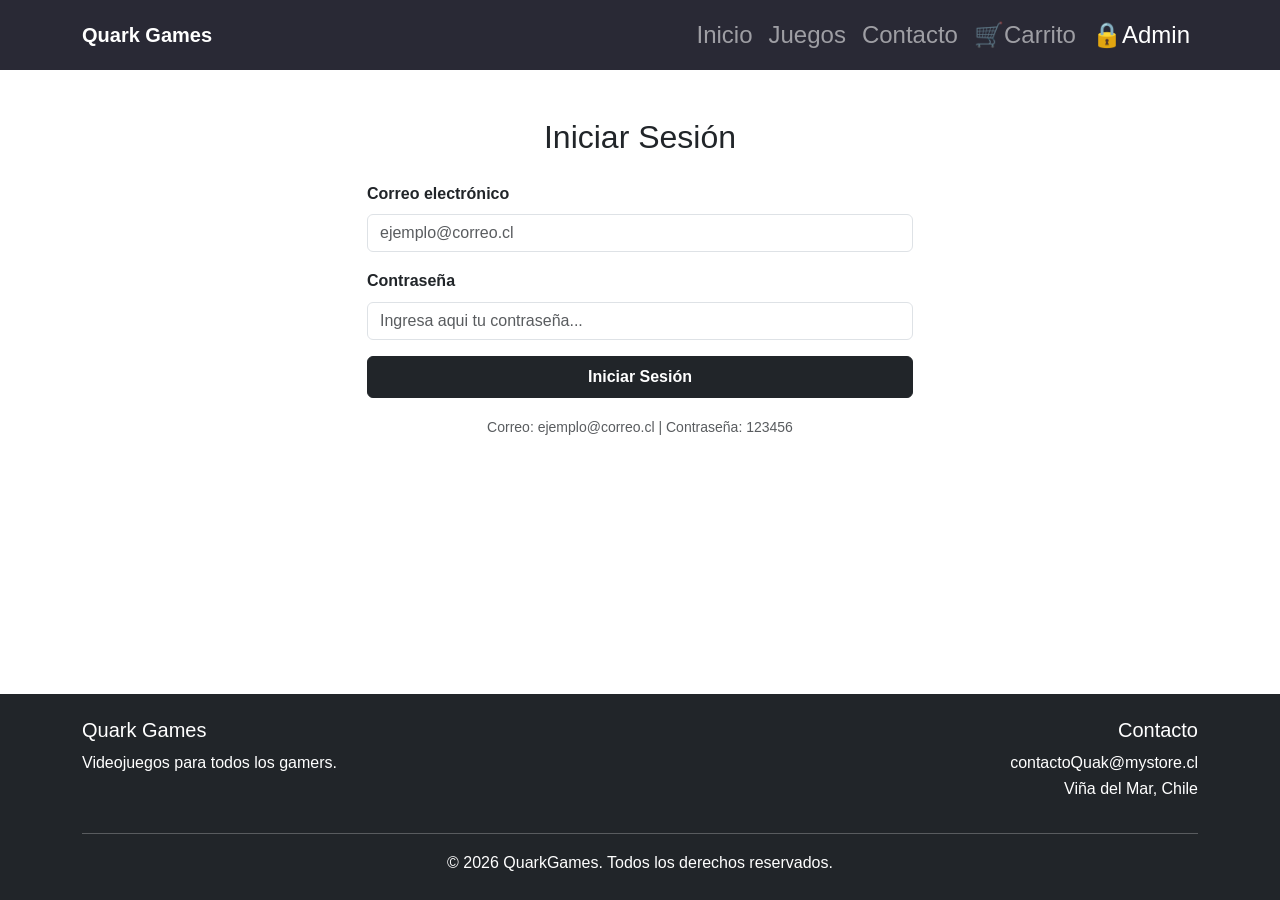
<file: admin.html>
<!DOCTYPE html>
<html lang="es">
<head>
    <meta charset="UTF-8">
    <meta name="viewport" content="width=device-width, initial-scale=1.0">
    <title>Quark Games - Panel Administrativo</title>
    <!-- Bootstrap CSS -->
    <link href="https://cdn.jsdelivr.net/npm/bootstrap@5.3.3/dist/css/bootstrap.min.css" rel="stylesheet" integrity="sha384-QWTKZyjpPEjISv5WaRU9OFeRpok6YctnYmDr5pNlyT2bRjXh0JMhjY6hW+ALEwIH" crossorigin="anonymous">
    <link rel="stylesheet" href="assets/style.css">
    
    <script>
        const sesion = JSON.parse(localStorage.getItem("sesionActiva"));
        
        if (!sesion || sesion.rol !== "Administrador") {
            alert("Acceso denegado. Solo el Administrador puede ingresar a esta área reservada, Leafy-sama.");
            window.location.href = "login.html";
        }
    </script>
</head>
<body class="d-flex flex-column min-vh-100 bg-light">
    <div id="navbar"></div>

    <main class="container py-5">
        <div class="d-flex justify-content-between align-items-center mb-4">
            <h1 class="fw-bold">Panel Administrativo Centralizado</h1>
            <button class="btn btn-danger fw-bold shadow-sm" onclick="cerrarSesion()">Cerrar Sesión</button>
        </div>

        <div class="alert alert-success shadow-sm mb-5" role="alert">
            <h4 class="alert-heading">¡Bienvenido de vuelta!</h4>
            <p class="mb-0">Tu identidad ha sido verificada. Tienes control total sobre el catálogo de tu tienda.</p>
        </div>

        <div class="row justify-content-center">
            <div class="col-md-8">
                <div class="card border-0 shadow-sm h-100">
                    <div class="card-body p-5 text-center d-flex flex-column justify-content-center">
                        <h3 class="card-title fw-bold text-primary mb-3">Gestión de Inventario y Stock</h3>
                        <p class="text-muted fs-5 mb-4">Módulo CRUD para crear, editar, visualizar y eliminar videojuegos del catálogo.</p>
                        <a href="inventario.html" class="btn btn-dark w-100 py-3 fw-bold fs-5 shadow-sm">Administrar Catálogo</a>
                    </div>
                </div>
            </div>
        </div>
    </main>

    <div id="footer" class="mt-auto w-100"></div>

    <!-- LIBRERÍAS Y SCRIPTS FINALES -->
    <script src="https://cdn.jsdelivr.net/npm/bootstrap@5.3.3/dist/js/bootstrap.bundle.min.js" integrity="sha384-YvpcrYf0tY3lHB60NNkmxc5s9fDVZLESaAA55NDzOxhy9GkcIdslK1eN7N6jIeHz" crossorigin="anonymous"></script>
    <script src="js/app.js"></script> 
    <script>
        function cerrarSesion() {
            localStorage.removeItem("sesionActiva")
            window.location.href = "login.html";
        }
    </script>
</body>
</html>
</file>
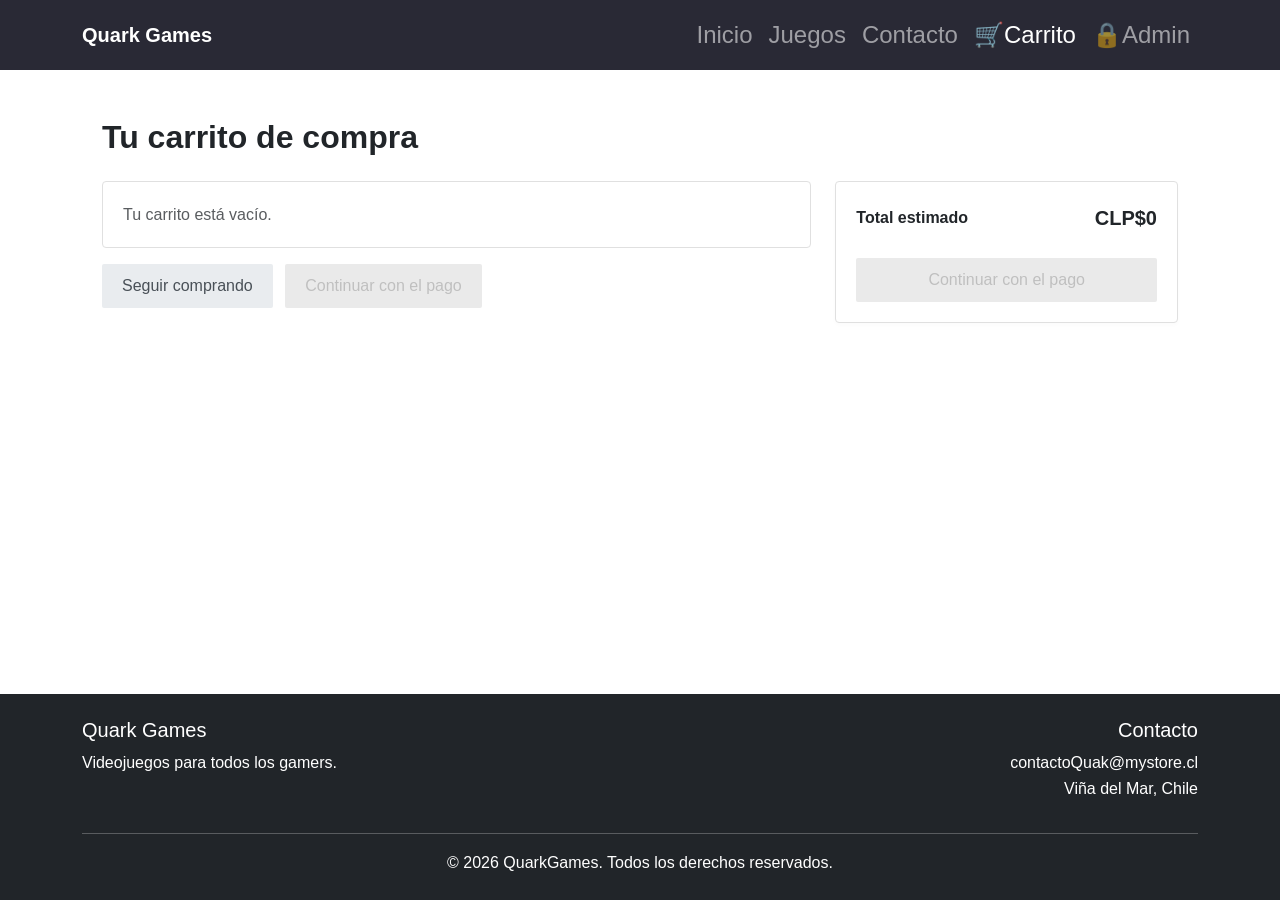
<file: carrito.html>
<!DOCTYPE html>
<html lang="es">
<head>
    <meta charset="UTF-8">
    <meta name="viewport" content="width=device-width, initial-scale=1.0">
    <title>Quark Games - Carrito</title>
    <!-- Bootstrap CSS -->
    <link href="https://cdn.jsdelivr.net/npm/bootstrap@5.3.3/dist/css/bootstrap.min.css" rel="stylesheet" integrity="sha384-QWTKZyjpPEjISv5WaRU9OFeRpok6YctnYmDr5pNlyT2bRjXh0JMhjY6hW+ALEwIH" crossorigin="anonymous">
    <link rel="stylesheet" href="assets/style.css">
</head>
<body class="d-flex flex-column min-vh-100">
    <div id="navbar"></div>

    <main class="container py-5 carrito-container">
        <h2 class="mb-4 fw-bold" id="tituloCarrito">Tu carrito de compra</h2>

        <div class="row">

            <div class="col-lg-8 mb-4">
                <div id="contenedorCarrito">
                </div>

                <div class="d-flex justify-content-between align-items-center mt-3" id="controlesInferiores">
                    <div>
                        <a href="games.html" class="btn btn-secundario me-2">Seguir comprando</a>
                        <button class="btn btn-comprar" id="btnContinuarInferior">Continuar con el pago</button>
                    </div>
                    <span class="link-sutil" id="btnVaciar" style="display: none;">Eliminar todos los artículos</span>
                </div>
            </div>

            <div class="col-lg-4">
                <div class="resumen-caja sticky-top" style="top: 20px;">
                    <div class="d-flex justify-content-between align-items-center mb-3">
                        <span class="fs-6 fw-bold">Total estimado</span>
                        <span class="fs-5 fw-bold" id="totalCarrito">CLP$0</span>
                    </div>

                    <button class="btn btn-comprar w-100 mt-2" id="btnComprar">Continuar con el pago</button>
                </div>
            </div>
        </div>
    </main>
   
    <div id="footer" class="mt-auto w-100"></div>
    <!-- Bootstrap JS -->
    <script src="https://cdn.jsdelivr.net/npm/bootstrap@5.3.3/dist/js/bootstrap.bundle.min.js" 
    integrity="sha384-YvpcrYf0tY3lHB60NNkmxc5s9fDVZLESaAA55NDzOxhy9GkcIdslK1eN7N6jIeHz" 
    crossorigin="anonymous"></script>
    <script src="js/app.js"></script>
    <script src="js/carrito.js"></script>  
</body>
</html>
</file>
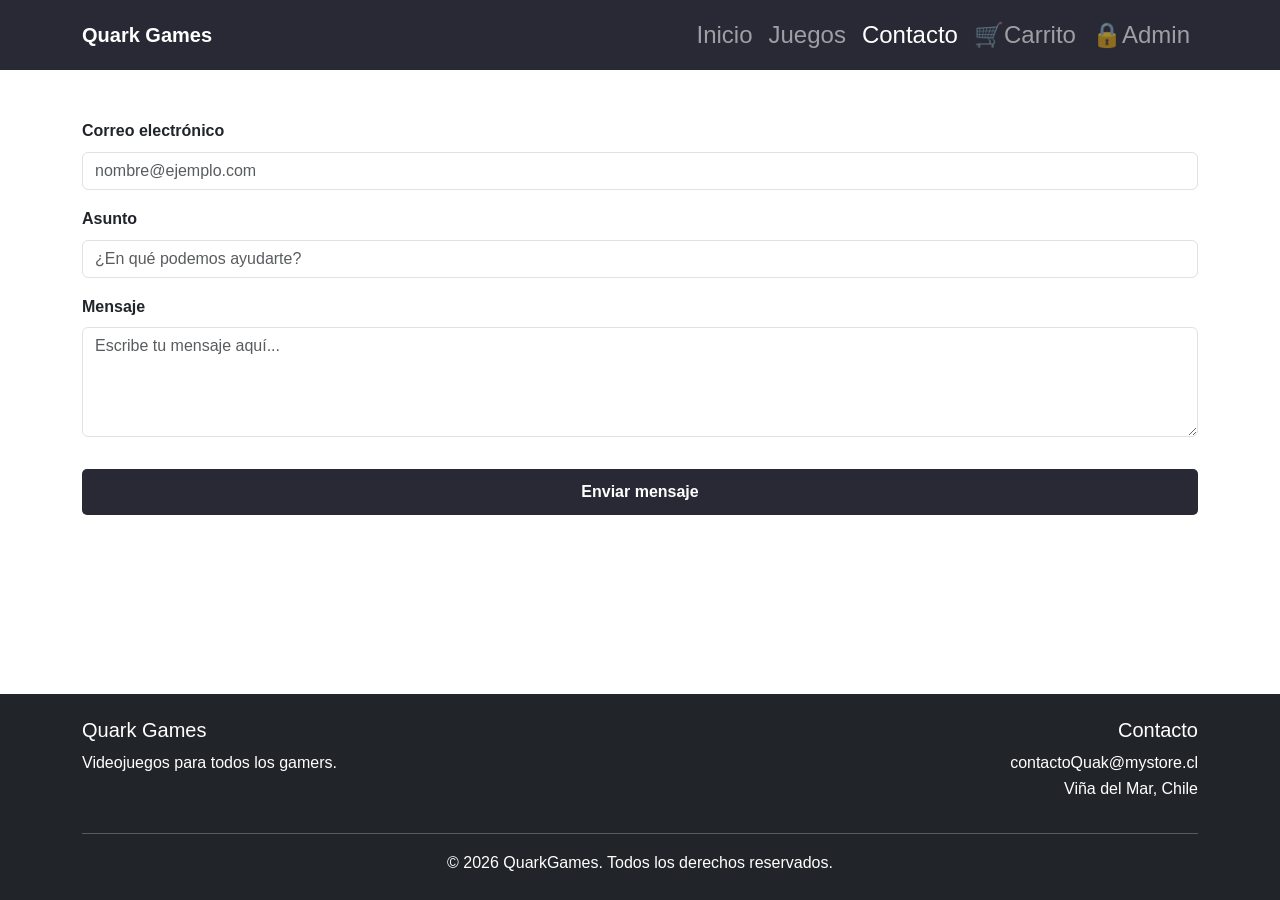
<file: contacto.html>
<!DOCTYPE html>
<html lang="es">
<head>
    <meta charset="UTF-8">
    <meta name="viewport" content="width=device-width, initial-scale=1.0">
    <title>Quark Games - Contacto</title>
    <!-- Bootstrap CSS -->
    <link href="https://cdn.jsdelivr.net/npm/bootstrap@5.3.3/dist/css/bootstrap.min.css" rel="stylesheet" integrity="sha384-QWTKZyjpPEjISv5WaRU9OFeRpok6YctnYmDr5pNlyT2bRjXh0JMhjY6hW+ALEwIH" crossorigin="anonymous">
    <link rel="stylesheet" href="assets/style.css">
</head>
<body class="d-flex flex-column min-vh-100">
    <div id="navbar"></div>

    <main class="container my-5 text-dark">
        <section>

<form id="formularioContacto" class="needs-validation" novalidate>
    
    <div class="mb-3 text-start">
        <label for="correo" class="form-label fw-bold">Correo electrónico</label>
        <input type="email" class="form-control" id="correo" placeholder="nombre@ejemplo.com" required>
        <div class="invalid-feedback">
            Por favor, complete este campo con un correo válido.
        </div>
    </div>

    <div class="mb-3 text-start">
        <label for="asunto" class="form-label fw-bold">Asunto</label>
        <input type="text" class="form-control" id="asunto" placeholder="¿En qué podemos ayudarte?" required>
        <div class="invalid-feedback">
            El asunto es obligatorio, por favor complételo.
        </div>
    </div>

    <div class="mb-3 text-start">
        <label for="mensaje" class="form-label fw-bold">Mensaje</label>
        <textarea class="form-control" id="mensaje" rows="4" placeholder="Escribe tu mensaje aquí..." required></textarea>
        <div class="invalid-feedback">
            No olvide escribir su mensaje.
        </div>
    </div>

    <button type="submit" class="btn btn-login w-100 mt-3">Enviar mensaje</button>
</form>
        </section>
    </main>

    <div id="footer" class="mt-auto w-100"></div>
        <!-- Bootstrap JS -->
    <script src="https://cdn.jsdelivr.net/npm/bootstrap@5.3.3/dist/js/bootstrap.bundle.min.js" 
    integrity="sha384-YvpcrYf0tY3lHB60NNkmxc5s9fDVZLESaAA55NDzOxhy9GkcIdslK1eN7N6jIeHz" 
    crossorigin="anonymous"></script>
    <script src="js/app.js"></script>
    <script src="js/validacion.js"></script>
</body>
</html>
</file>
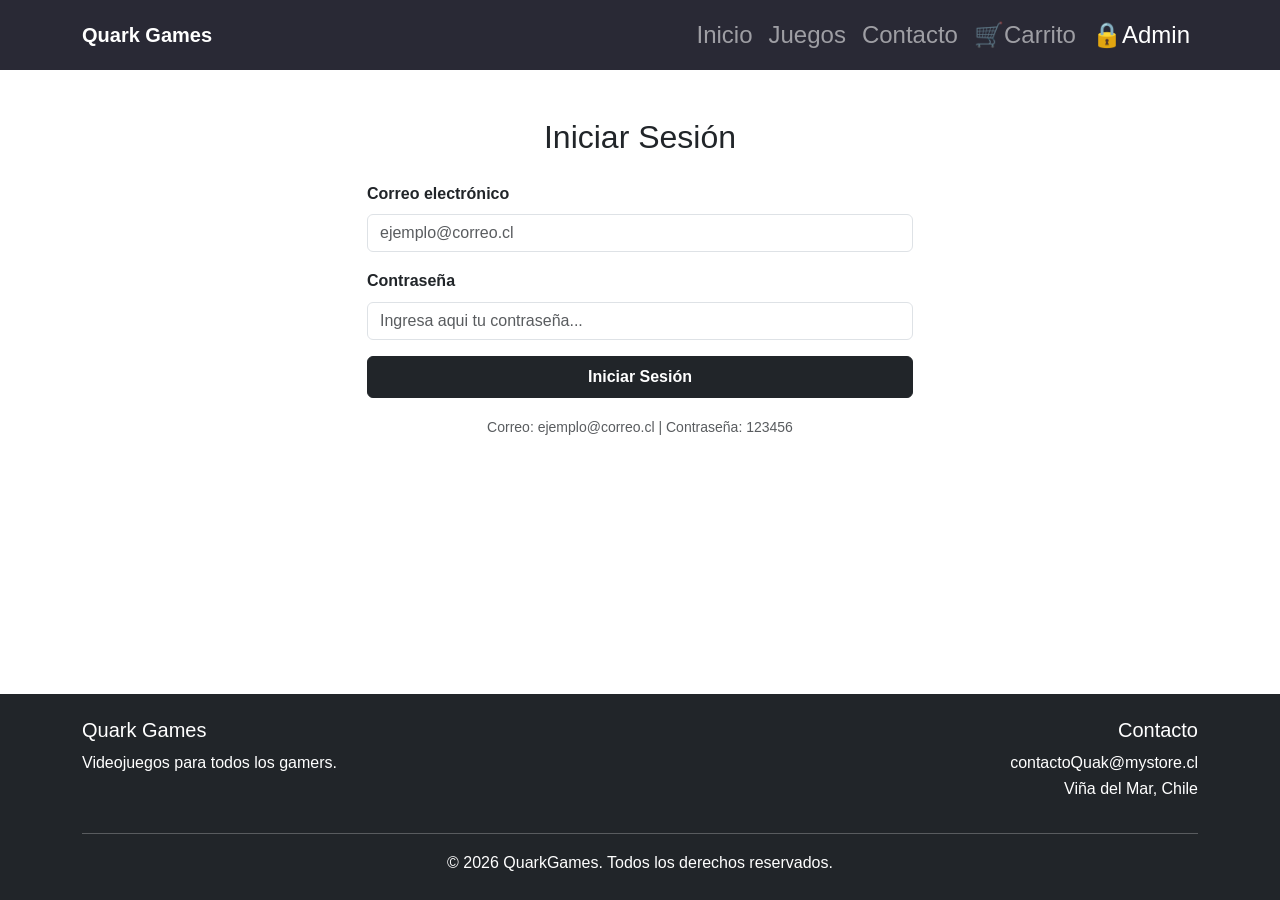
<file: inventario.html>
<!DOCTYPE html>
<html lang="es">
<head>
    <meta charset="UTF-8">
    <meta name="viewport" content="width=device-width, initial-scale=1.0">
    <title>Quark Games - Gestión de Inventario</title>
    <!-- Bootstrap CSS -->
    <link href="https://cdn.jsdelivr.net/npm/bootstrap@5.3.3/dist/css/bootstrap.min.css" rel="stylesheet" integrity="sha384-QWTKZyjpPEjISv5WaRU9OFeRpok6YctnYmDr5pNlyT2bRjXh0JMhjY6hW+ALEwIH" crossorigin="anonymous">
    <link rel="stylesheet" href="assets/style.css">
    
    <script>
        const sesion = JSON.parse(localStorage.getItem("sesionActiva"));
        if (!sesion || sesion.rol !== "Administrador") {
            alert("Acceso denegado. Solo el Administrador puede ingresar a esta área reservada.");
            window.location.href = "login.html";
        }
    </script>
</head>
<body class="d-flex flex-column min-vh-100 bg-light">
    <div id="navbar"></div>

    <main class="container py-5">
        <div class="d-flex justify-content-between align-items-center mb-4">
            <h2 class="fw-bold">Gestión de Catálogo</h2>
            <a href="admin.html" class="btn btn-secondary fw-bold shadow-sm">Volver al Panel</a>
        </div>

        <div id="alertasInventario"></div>

        <div class="row">
            <div class="col-lg-4 mb-4">
                <div class="card shadow-sm border-0">
                    <div class="card-header bg-dark text-white fw-bold">
                        <span id="tituloFormulario">Agregar Nuevo Juego</span>
                    </div>
                    <div class="card-body">
                        <form id="formularioInventario" class="needs-validation" novalidate>
                            <input type="hidden" id="juegoId">
                            
                            <div class="mb-3">
                                <label class="form-label fw-bold">Nombre</label>
                                <input type="text" class="form-control" id="nombreJuego" required>
                            </div>
                            
                            <div class="mb-3">
                                <label class="form-label fw-bold">Consola</label>
                                <select class="form-select" id="consolaJuego" required>
                                    <option value="" disabled selected>Seleccione...</option>
                                    <option value="Nintendo Switch 2">Nintendo Switch 2</option>
                                    <option value="PlayStation 5">PlayStation 5</option>
                                    <option value="XBOX ONE">XBOX ONE</option>
                                </select>
                            </div>

                            <div class="mb-3">
                                <label class="form-label fw-bold">Precio (CLP)</label>
                                <input type="number" class="form-control" id="precioJuego" min="1" required>
                            </div>

                            <div class="mb-3">
                                <label class="form-label fw-bold">Stock</label>
                                <input type="number" class="form-control" id="stockJuego" min="0" required>
                            </div>

                            <div class="mb-3">
                                <label class="form-label fw-bold">URL de Imagen</label>
                                <input type="url" class="form-control" id="imagenJuego" required>
                            </div>

                            <div class="mb-3">
                                <label class="form-label fw-bold">Descripción</label>
                                <textarea class="form-control" id="descripcionJuego" rows="3" required></textarea>
                            </div>

                            <div class="d-flex gap-2">
                                <button type="submit" class="btn btn-success w-100 fw-bold" id="btnGuardar">Guardar</button>
                                <button type="button" class="btn btn-secondary w-100 fw-bold d-none" id="btnCancelar" onclick="resetearFormulario()">Cancelar</button>
                            </div>
                        </form>
                    </div>
                </div>
            </div>

            <div class="col-lg-8">
                <div class="card shadow-sm border-0">
                    <div class="card-body p-0">
                        <div class="table-responsive">
                            <table class="table table-hover align-middle mb-0 text-center">
                                <thead class="table-dark">
                                    <tr>
                                        <th>ID</th>
                                        <th>Juego</th>
                                        <th>Consola</th>
                                        <th>Precio</th>
                                        <th>Stock</th>
                                        <th>Acciones</th>
                                    </tr>
                                </thead>
                                <tbody id="tablaInventario">
                                </tbody>
                            </table>
                        </div>
                    </div>
                </div>
            </div>
        </div>
    </main>

    <div id="footer" class="mt-auto w-100"></div>

    <!-- LIBRERÍAS Y SCRIPTS FINALES -->
    <script src="https://cdn.jsdelivr.net/npm/bootstrap@5.3.3/dist/js/bootstrap.bundle.min.js" integrity="sha384-YvpcrYf0tY3lHB60NNkmxc5s9fDVZLESaAA55NDzOxhy9GkcIdslK1eN7N6jIeHz" crossorigin="anonymous"></script>
    <script src="js/app.js"></script> 
    <script src="js/inventario.js"></script>
</body>
</html>
</file>
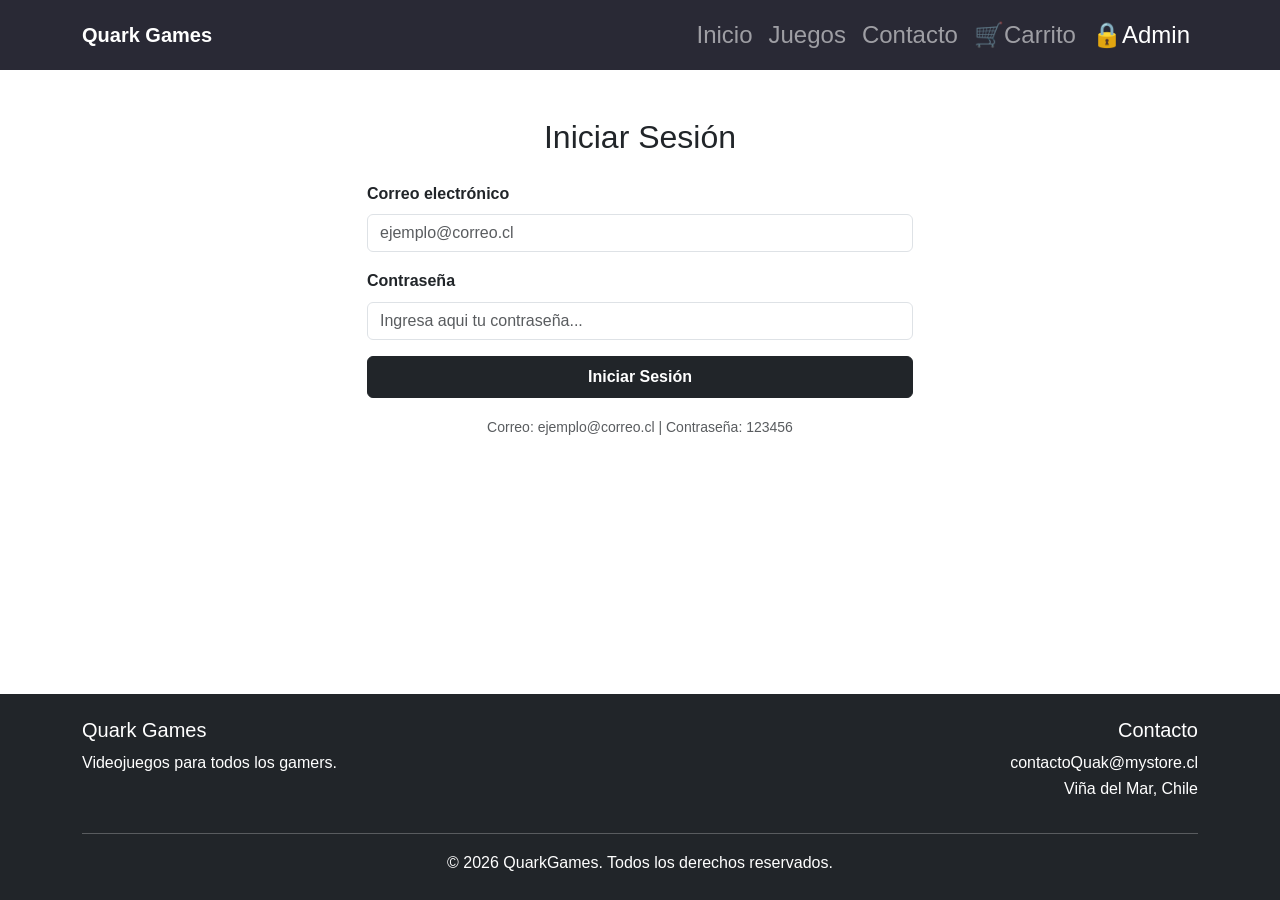
<file: login.html>
<!DOCTYPE html>
<html lang="es">
<head>
    <meta charset="UTF-8">
    <meta name="viewport" content="width=device-width, initial-scale=1.0">
    <title>Quark Games - Login</title>
    <!-- Bootstrap CSS -->
    <link href="https://cdn.jsdelivr.net/npm/bootstrap@5.3.3/dist/css/bootstrap.min.css" rel="stylesheet" integrity="sha384-QWTKZyjpPEjISv5WaRU9OFeRpok6YctnYmDr5pNlyT2bRjXh0JMhjY6hW+ALEwIH" crossorigin="anonymous">
    <link rel="stylesheet" href="assets/style.css">

    <script>
        const sesionActiva = JSON.parse(localStorage.getItem("sesionActiva"));
        if (sesionActiva && sesionActiva.rol === "Administrador") {
            window.location.href = "admin.html";
        }
    </script>
</head>
<body class="d-flex flex-column min-vh-100">
    <div id="navbar"></div>

    <div class="container mt-5">
        <h2 class="text-center mb-4">Iniciar Sesión</h2>
        <div class="row justify-content-center">
            <div class="col-md-6">
                <form id="formularioContacto" class="needs-validation" novalidate>
                    <div class="mb-3 text-start">
                        <label for="correo" class="form-label fw-bold">Correo electrónico</label>
                        <input type="email" class="form-control" id="correo" placeholder="ejemplo@correo.cl" required>
                        <div class="invalid-feedback">
                           Por favor, complete este campo con un correo válido.
                        </div>
                    </div>
                    <div class="mb-3 text-start">
                        <label for="password" class="form-label fw-bold">Contraseña</label>
                        <input type="password" class="form-control" id="password" placeholder="Ingresa aqui tu contraseña..." required>
                        <div class="invalid-feedback">
                            Por favor, complete este campo con su contraseña.
                        </div>
                    </div>
                    <button type="submit" class="btn btn-dark w-100 fw-bold py-2">Iniciar Sesión</button>
                
                    <div class="text-center mt-3">
                        <span class="text-muted small">Correo: ejemplo@correo.cl | Contraseña: 123456</span>
                    </div>

                </form>
            </div>
        </div>
    </div>
    <div id="footer" class="mt-auto w-100"></div>
    
    <!-- Bootstrap JS -->
    <script src="https://cdn.jsdelivr.net/npm/bootstrap@5.3.3/dist/js/bootstrap.bundle.min.js" 
    integrity="sha384-YvpcrYf0tY3lHB60NNkmxc5s9fDVZLESaAA55NDzOxhy9GkcIdslK1eN7N6jIeHz" 
    crossorigin="anonymous"></script>
    <script src="js/app.js"></script>  
    <script src="js/validacion.js"></script>
</body>
</html>
</file>
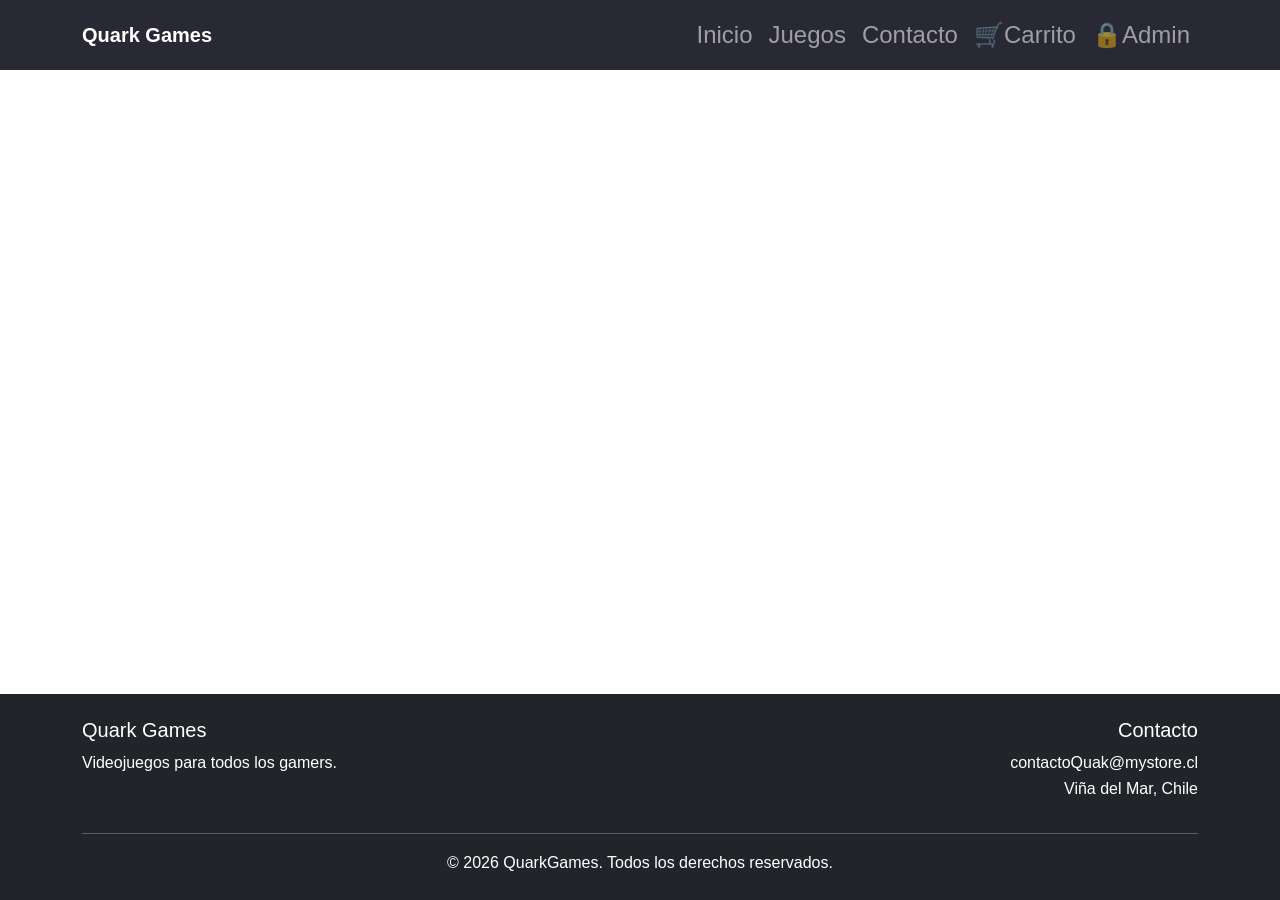
<file: productos.html>
<!DOCTYPE html>
<html lang="en">
<head>
    <meta charset="UTF-8">
    <meta name="viewport" content="width=device-width, initial-scale=1.0">
    <title>Quark Games - Productos</title>
    <!-- Bootstrap CSS -->
    <link href="https://cdn.jsdelivr.net/npm/bootstrap@5.3.3/dist/css/bootstrap.min.css" rel="stylesheet" integrity="sha384-QWTKZyjpPEjISv5WaRU9OFeRpok6YctnYmDr5pNlyT2bRjXh0JMhjY6hW+ALEwIH" crossorigin="anonymous">
    <link rel="stylesheet" href="assets/style.css">
</head>
<body class="d-flex flex-column min-vh-100">
    <div id="navbar"></div>

  <div id="footer" class="mt-auto w-100"></div>

  <script src="https://cdn.jsdelivr.net/npm/bootstrap@5.3.3/dist/js/bootstrap.bundle.min.js" 
    integrity="sha384-YvpcrYf0tY3lHB60NNkmxc5s9fDVZLESaAA55NDzOxhy9GkcIdslK1eN7N6jIeHz" 
    crossorigin="anonymous"></script>
    <script src="js/app.js"></script>   
</body>
</html>
</file>
<file: assets/style.css>
/* Su archivo CSS queda limitado únicamente a configuraciones tipográficas globales */
body {
    background-color: #ffffff;
    font-family: Arial, sans-serif;
    line-height: 1.6;
}

.carrito-container {
    max-width: 1100px;
    margin: 0 auto;
}

.item-carrito {
    background-color: #ffffff;
    border: 1px solid #e0e0e0;
    border-radius: 4px;
    margin-bottom: 15px;
    padding: 15px;
    box-shadow: 0 2px 4px rgba(0,0,0,0.02);
}

.item-imagen {
    width: 160px;
    height: 90px;
    object-fit: cover;
    border-radius: 2px;
}

.resumen-caja {
    background-color: #ffffff;
    border: 1px solid #e0e0e0;
    border-radius: 4px;
    padding: 20px;
    box-shadow: 0 2px 4px rgba(0,0,0,0.02);
}

.btn-comprar {
    background: #000000; /* Negro puro y elegante */
    color: white;
    border: none;
    border-radius: 2px;
    padding: 10px 20px;
    font-weight: 500;
    transition: background-color 0.2s ease-in-out;
}

.btn-comprar:hover {
    background: #333333;
    color: white;
}

.btn-comprar:disabled {
    background: #e0e0e0;
    color: #9e9e9e;
}
        .btn-secundario {
            background-color: #e9ecef;
            color: #495057;
            border: none;
            border-radius: 2px;
            padding: 10px 20px;
        }
        .btn-secundario:hover {
            background-color: #dde0e3;
        }
        .link-sutil {
            color: #6c757d;
            text-decoration: none;
            font-size: 0.85rem;
            cursor: pointer;
        }
        .link-sutil:hover {
            color: #0d6efd;
            text-decoration: underline;
  }
.mensaje-vacio {
    background-color: #ffffff;
    border: 1px solid #e0e0e0;
    padding: 20px;
    border-radius: 4px;
}

.navbar-custom-color {
    background-color: #292935;
    font-size: 1.5rem;
}

.color-gris {
    color: #292935;
}

.hero-banner {
      background-color: #3F3D50;
      color: #ffffff;
      text-align: center;
      padding: 35px 20px;
    }

    .hero-banner h1 {
      font-size: 2.2rem;
      font-weight: 800;
      letter-spacing: 0.5px;
      margin-bottom: 8px;
      text-transform: uppercase;
    }

    .hero-banner p {
      color: #e0e0e0;
      font-size: 1rem;
    }

    .footer-custom-color {
      color: #292935;
    }
    
.main-content {
      background-color: #ffffff;
      max-width: 900px;
      margin: 0 auto;
      padding: 40px 20px;
      text-align: center;
    }

    .main-content h2 {
      font-size: 2rem;
      font-weight: 700;
      color: #111111;
      margin-bottom: 20px;
    }

    .image-container {
      width: 100%;
      max-width: 650px;
      margin: 0 auto 20px auto;
      overflow: hidden;
    }

    .image-container img {
      width: 100%;
      height: auto;
      display: block;
      object-fit: cover;
    }

    .description {
      font-size: 1rem;
      line-height: 1.5;
      color: #111111;
      max-width: 700px;
      margin: 0 auto;
    }

    .btn-login {
      background-color: #292935;
      color: #ffffff;
      font-size: 1rem;
      font-weight: 600;
      padding: 10px 20px;
      border-radius: 5px;
      text-decoration: none;
      transition: background-color 0.3s ease, transform 0.2s ease;
    }

    .register-link {
      color: #292935;
      font-size: 0.9rem;
      text-decoration: none;
      transition: color 0.3s ease;
    }
</file>
